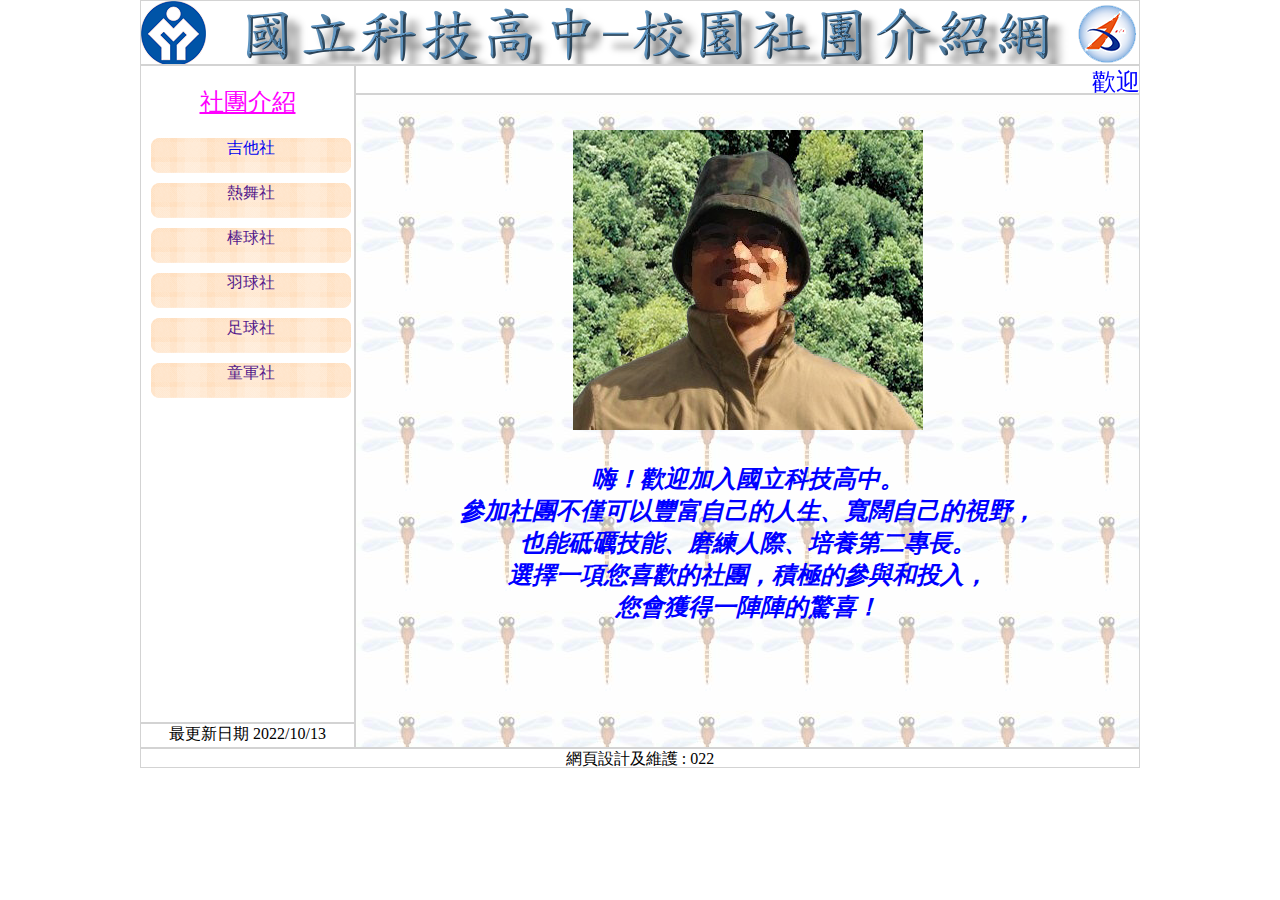
<file: index.html>
<!DOCTYPE html>
<html lang="en">
<head>
    <meta charset="UTF-8">
    <meta http-equiv="X-UA-Compatible" content="IE=edge">
    <meta name="viewport" content="width=device-width, initial-scale=1.0">
    <title>Document</title>
    <link rel="stylesheet" href="./css/style.css">
</head>
<body class="main">
    <!-- top -->
    <header class="top">
        <a href="./index.html">
            <img src="./images/logo2ok.png" alt="國立科技高中校園社團介紹網">
        </a>
    </header>

    <!-- left -->
    <aside class="aside">
       <!-- aside  -->
       <!-- left 選單區 -->
       <navs class="menu">
            <div class="menu-header">
              社團介紹
            </div>
            <!-- target 選擇載入 =>main 的 (iframe) -->
                <a href="./guitar_history.html" target="myMain" id="meunBtn">吉他社</a>
                <a href="">熱舞社</a>
                <a href="">棒球社</a>
                <a href="">羽球社</a>
                <a href="">足球社</a>
                <a href="">童軍社</a>
       </navs>
       <footer class="update">
            最更新日期 2022/10/13
       </footer>
    </aside>

    <!-- right -->
    <section class="section">
        <!-- section -->
        <header class="marquee">
            <!-- marquee -->
            <marquee behavior="" direction="">
                歡迎光臨校園社團介紹網，參觀後請支持社團活動並熱烈參與
            </marquee>
        </header>
        <main class="content">
            <!-- content -->
            <!-- <iframe src="./images/0102mer.jpg" frameborder="0"></iframe> -->
            <iframe src="./main.html" frameborder="0" name="myMain"></iframe>
        </main>
    </section>

    <!-- footer -->
    <footer class="footer">
        網頁設計及維護 : 022
    </footer>

</body>
</html>
</file>
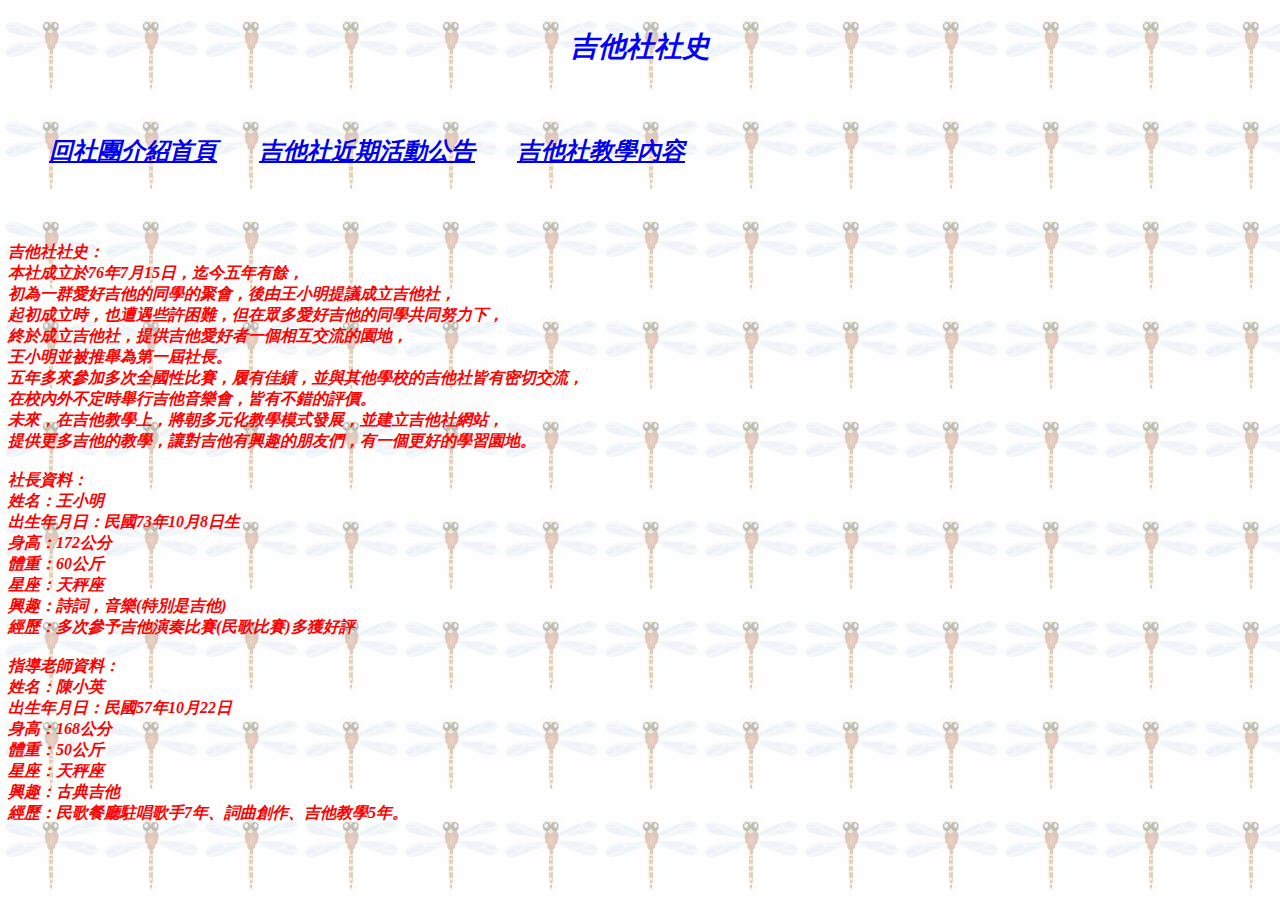
<file: guitar_history.html>
<!DOCTYPE html>
<html lang="en">

<head>
    <meta charset="UTF-8">
    <meta http-equiv="X-UA-Compatible" content="IE=edge">
    <meta name="viewport" content="width=device-width, initial-scale=1.0">
    <title>Document</title>
    <style>
        body {
            text-align: center;
            font-size: 24px;
            /*  */
            font-weight: bold;
            /*  */
            font-style: italic;
            background-image: url("./images/0101.jpg");
            color: #0000ff;
        }
        table{border-spacing: 40px;
        font-size: 24px;
    }
        .text{text-align: left;
        font-size: 16px;
    color:#ff0000 ;}
    </style>
</head>

<body>
<h3>吉他社社史</h3>
<nav>
    <table>
        <tr>
            <!-- 要用 target="_top" 回上一層 -->
            <td> <a href="./index.html" target="_top">回社團介紹首頁</a></td>
            <td> <a href="./guitar_event.html">吉他社近期活動公告</a></td>
            <td> <a href="./guitar_learning.html">吉他社教學內容</a></td>
           
        </tr>
    </table>
</nav>
  
    <p class="text">
        <br>
        吉他社社史：
        <br>
        本社成立於76年7月15日，迄今五年有餘，
        <br>
        初為一群愛好吉他的同學的聚會，後由王小明提議成立吉他社，
        <br>
        起初成立時，也遭遇些許困難，但在眾多愛好吉他的同學共同努力下，
        <br>
        終於成立吉他社，提供吉他愛好者一個相互交流的園地，
        <br>
        王小明並被推舉為第一屆社長。
        <br>
        五年多來參加多次全國性比賽，履有佳績，並與其他學校的吉他社皆有密切交流，
        <br>
        在校內外不定時舉行吉他音樂會，皆有不錯的評價。
        <br>
        未來，在吉他教學上，將朝多元化教學模式發展，並建立吉他社網站，
        <br>
        提供更多吉他的教學，讓對吉他有興趣的朋友們，有一個更好的學習園地。
    
        <br>
        <br>
        社長資料：
        <br>
        姓名：王小明
        <br>
        出生年月日：民國73年10月8日生
        <br>
        身高：172公分
        <br>
        體重：60公斤
        <br>
        星座：天秤座
        <br>
        興趣：詩詞，音樂(特別是吉他)
        <br>
        經歷：多次參予吉他演奏比賽(民歌比賽)多獲好評
    
        <br>
        <br>
        指導老師資料：
        <br>
        姓名：陳小英
        <br>
        出生年月日：民國57年10月22日
        <br>
        身高：168公分
        <br>
        體重：50公斤
        <br>
        星座：天秤座
        <br>
        興趣：古典吉他
        <br>
        經歷：民歌餐廳駐唱歌手7年、詞曲創作、吉他教學5年。
      </p>  
    

  


</body>

</html>
</file>
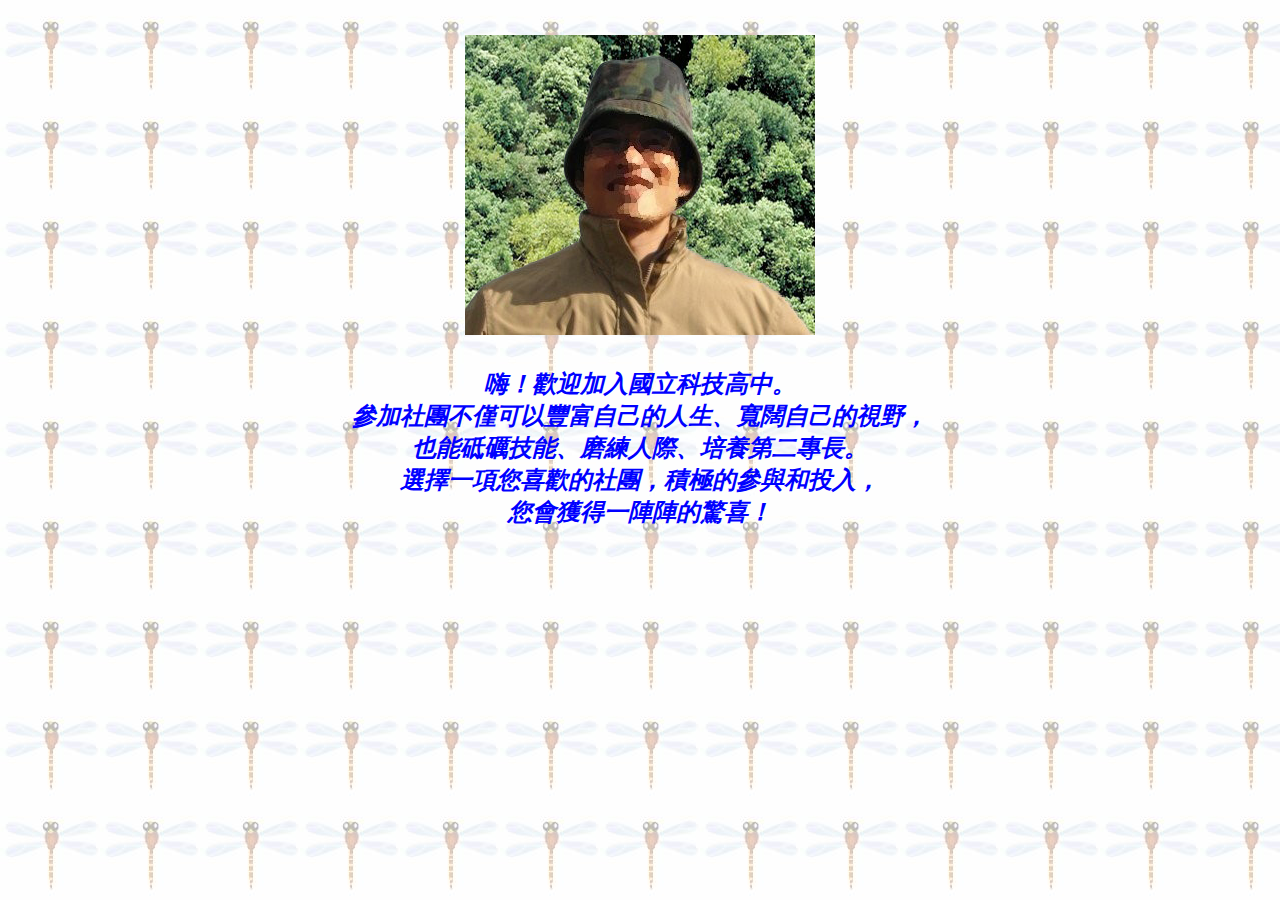
<file: main.html>
<!DOCTYPE html>
<html lang="en">

<head>
    <meta charset="UTF-8">
    <meta http-equiv="X-UA-Compatible" content="IE=edge">
    <meta name="viewport" content="width=device-width, initial-scale=1.0">
    <title>Document</title>
    <style>
        body {
            text-align: center;
            font-size: 24px;
            /*  */
            font-weight: bold;
            /*  */
            font-style: italic;
            background-image: url("./images/0101.jpg");
            color: #0000ff;
        }
    </style>
</head>

<body>
<br>
    <img src="./images/0102mer.jpg " alt="科技高中校長">
    <br>
    <br>
    嗨！歡迎加入國立科技高中。
    <br>

    參加社團不僅可以豐富自己的人生、寬闊自己的視野，
    <br>

    也能砥礪技能、磨練人際、培養第二專長。
    <br>

    選擇一項您喜歡的社團，積極的參與和投入，
    <br>

    您會獲得一陣陣的驚喜！
    <br>


</body>

</html>
</file>
<file: css/style.css>
* {
    box-sizing: border-box;
    overflow: hidden;
    font-family: '標楷體';
}

.main {
    display: flex;
    width: 1024px;
    text-align: center;
    justify-content: center;
    flex-wrap: wrap;
    padding: 0 12px;
    margin: 0 auto;
}

body>*:not(.aside, .section),
aside>*,
section>* {
    border: 1px solid lightgray;
}

/* .top , .footer , .menu , .update , .marquee , .content{
    border: 1px solid lightgray;
} */

.top {
    flex-basis: 1000px;
    height: 65px;
}

/* left */

.aside {
    display: flex;
    flex-direction: column;
    flex-basis: 215px;
    height: calc(768px - 65px - 20px);
}

.menu {
    flex-basis: calc(100% - 25px);
}

.menu-header {
    /* 社團介紹 */
    font-weight: 500;
    font-size: 24px;
    color: #ff00ff;
    text-decoration: underline;
    margin: 20px auto;
}

.menu>a {
    display: block;
    margin: 10px;

    flex-basis: 25px;
    text-decoration: none;
    width: 200px;
    height: 35px;
    background:url("../images/menu1.png") no-repeat;
}
.menu>a:hover{background: url("../images/menu2.png") no-repeat;}


.update {
    flex-basis: 25px;
    color: #000000;
    font-size: 16px;
}


/* right */
.section {
    display: flex;
    flex-direction: column;
    flex-basis: calc(1000px - 215px);
    /* flex-basis: 770px; */
}

.marquee {
    flex-basis: 29px;
    /* font-family: '標楷體'; */
    font-size: 24px;
    color: #0000FF;
}

.content {
    flex-basis: calc(100% - 29px);
    /* text-align: center; */
}


.footer {
    flex-basis: 1000px;
    height: 20px;
}
iframe{width: 100%;
height: 100%;}
</file>
